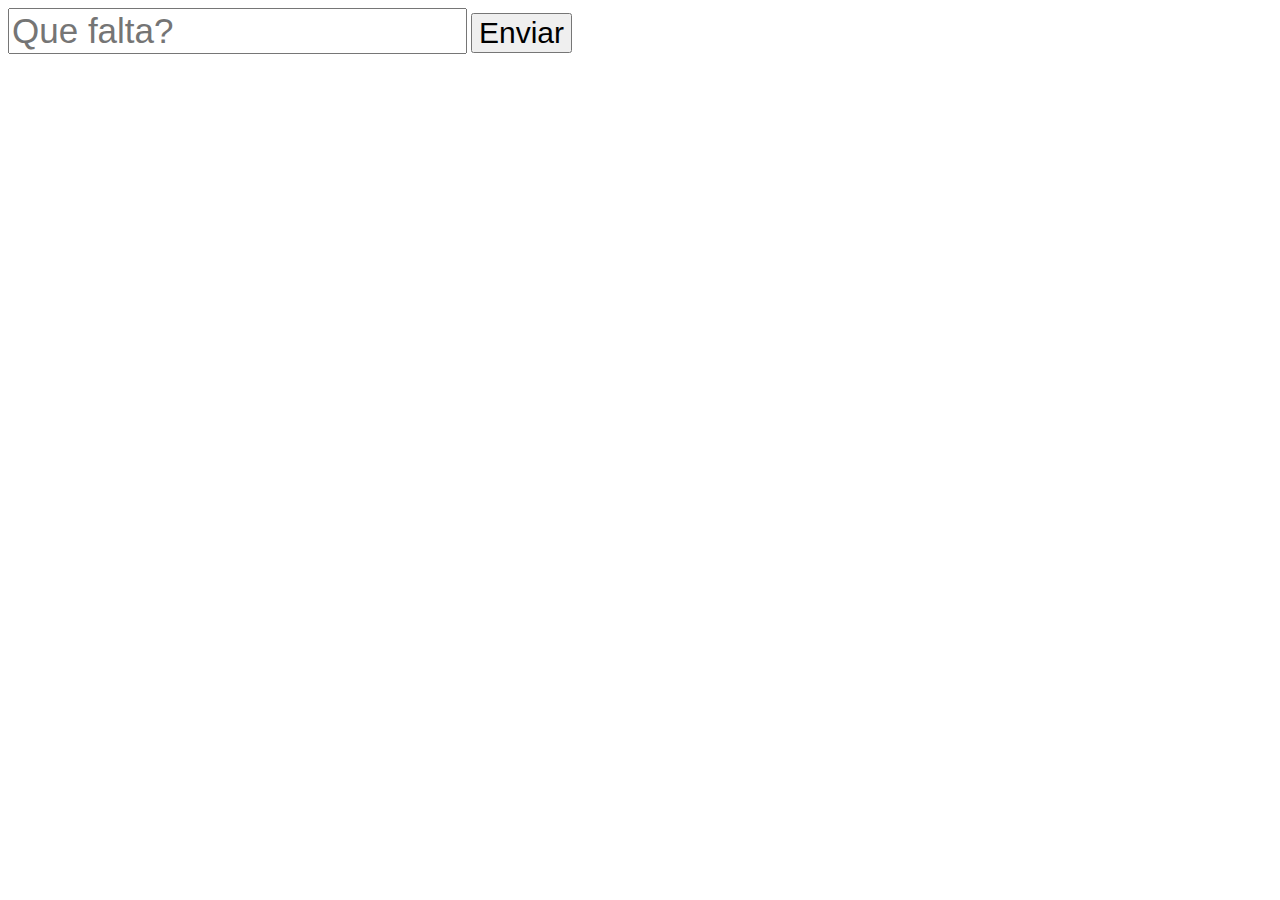
<file: JavaScript 15-20/19-DOM/To Do List/index.html>
<html>
    <head>
        <title>To Do List</title>
        <link rel="stylesheet" href="style.css">
    </head>
    <body>
        <form id="toDo-form">
            <input type="text" id="toDo" placeholder="Que falta?"/>
            <input id="boton" type="submit" value="Enviar" />
        </form>
        <ul id="toDo-list">
        </ul>
    </body>
    <!-- <script src="toDoList.js"></script> -->
    <script src="checklist.js"></script>
</html>
</file>
<file: JavaScript 15-20/19-DOM/To Do List/style.css>
#toDo-list{
    font-size: 30px;
}
#toDo{
    font-size: 35px;
}
#boton{
    size: 40px;
    font-size: 30px;
}
</file>
